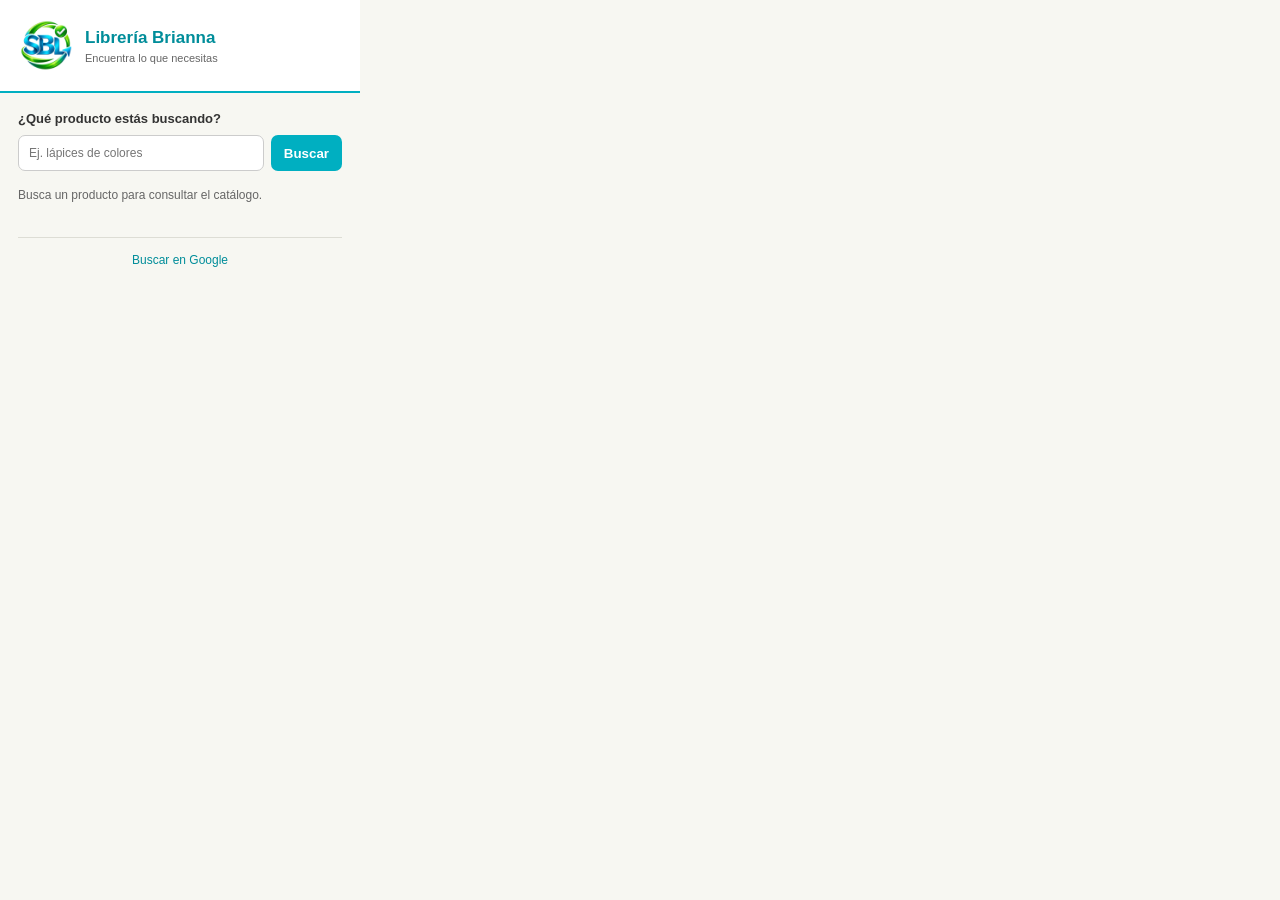
<file: extension-brihanna/popup.html>
<!DOCTYPE html>
<html lang="es">
<head>
    <meta charset="UTF-8">
    <meta name="viewport" content="width=device-width, initial-scale=1.0">
    <title>Librería Brianna</title>
    <link rel="stylesheet" href="popup.css">
</head>
<body>
    <header class="encabezado">
        <img
            src="img/extension128.png"
            alt="Logo de Librería Brianna"
            class="logo"
        >

        <div>
            <h1>Librería Brianna</h1>
            <p>Encuentra lo que necesitas</p>
        </div>
    </header>

    <main>
        <form id="formularioBusqueda">
            <label for="campoBusqueda">
                ¿Qué producto estás buscando?
            </label>

            <div class="grupo-busqueda">
                <input
                    type="search"
                    id="campoBusqueda"
                    placeholder="Ej. lápices de colores"
                    autocomplete="off"
                >

                <button type="submit" id="botonBuscar">
                    Buscar
                </button>
            </div>
        </form>

        <section id="estadoBusqueda" aria-live="polite">
            Busca un producto para consultar el catálogo.
        </section>

        <section id="resultadosProductos">
            <!-- Los productos aparecerán aquí -->
        </section>

        <footer>
            <a
                href="https://www.google.com"
                target="_blank"
                rel="noopener noreferrer"
            >
                Buscar en Google
            </a>
        </footer>
    </main>

    <script src="supabase.js"></script>
<script src="popup.js"></script>
</body>
</html>
</file>
<file: extension-brihanna/popup.css>
* {
    box-sizing: border-box;
}

body {
    width: 360px;
    min-height: 300px;
    margin: 0;
    font-family: "Poppins", Arial, sans-serif;
    background: #F7F7F2;
    color: #333333;
}

.encabezado {
    display: flex;
    align-items: center;
    gap: 12px;
    padding: 18px;
    background: #FFFFFF;
    border-bottom: 2px solid #00AFC1;
}

.logo {
    width: 55px;
    height: 55px;
    object-fit: contain;
}

.encabezado h1 {
    margin: 0;
    font-size: 17px;
    color: #008D9A;
}

.encabezado p {
    margin: 4px 0 0;
    font-size: 11px;
    color: #666666;
}

main {
    padding: 18px;
}

label {
    display: block;
    margin-bottom: 9px;
    font-size: 13px;
    font-weight: 600;
}

.grupo-busqueda {
    display: flex;
    gap: 7px;
}

input {
    flex: 1;
    min-width: 0;
    padding: 10px;
    border: 1px solid #CCCCCC;
    border-radius: 7px;
    outline: none;
    font: inherit;
    font-size: 12px;
}

input:focus {
    border-color: #00AFC1;
}

button {
    padding: 10px 13px;
    border: none;
    border-radius: 7px;
    background: #00AFC1;
    color: #FFFFFF;
    font-weight: 600;
    cursor: pointer;
}

button:hover {
    background: #008D9A;
}

#estadoBusqueda {
    margin: 15px 0;
    font-size: 12px;
    line-height: 1.5;
    color: #666666;
}

#resultadosProductos {
    display: flex;
    flex-direction: column;
    gap: 10px;
}

.producto {
    padding: 12px;
    background: #FFFFFF;
    border: 1px solid #E1E1DA;
    border-radius: 9px;
}

.producto h3 {
    margin: 0 0 7px;
    font-size: 13px;
}

.producto p {
    margin: 5px 0;
    font-size: 12px;
}

.producto a {
    display: inline-block;
    margin-top: 7px;
    color: #008D9A;
    font-size: 12px;
    font-weight: 600;
    text-decoration: none;
}

.producto a:hover {
    text-decoration: underline;
}

footer {
    margin-top: 18px;
    padding-top: 12px;
    border-top: 1px solid #DDDDD5;
    text-align: center;
}

footer a {
    color: #008D9A;
    font-size: 12px;
    text-decoration: none;
}
</file>
